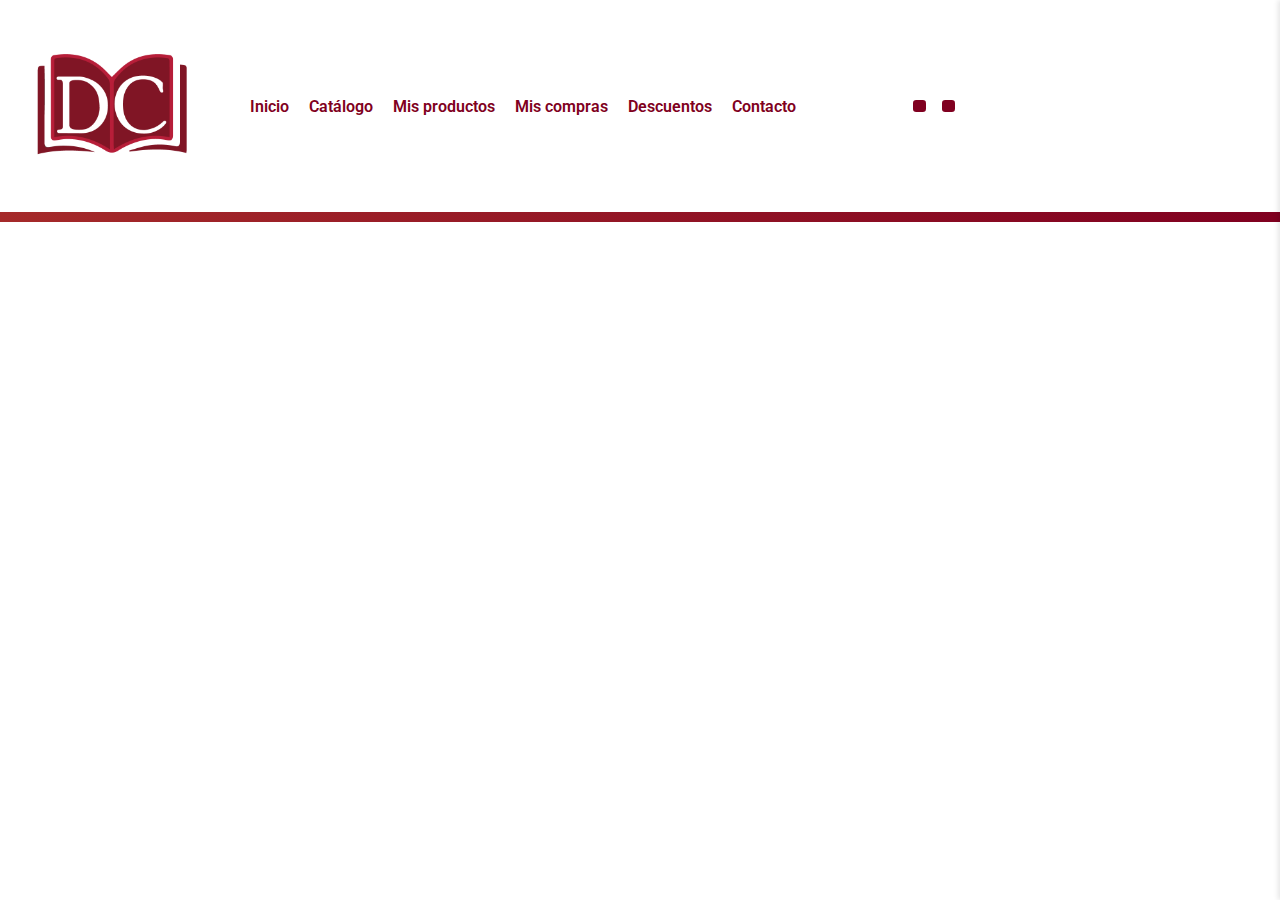
<file: pages/page-carrito.html>
<!DOCTYPE html>
<html lang="en">
  <head>
    <meta charset="UTF-8" />
    <meta name="viewport" content="width=device-width, initial-scale=1.0" />
    <title>Document</title>
    <link rel="stylesheet" href="/styles/styles.css" />
    <link rel="stylesheet" href="/styles/cart.css" />
    <link
      rel="stylesheet"
      href="https://cdnjs.cloudflare.com/ajax/libs/font-awesome/6.5.1/css/all.min.css"
      integrity="sha512-DTOQO9RWCH3ppGqcWaEA1BIZOC6xxalwEsw9c2QQeAIftl+Vegovlnee1c9QX4TctnWMn13TZye+giMm8e2LwA=="
      crossorigin="anonymous"
      referrerpolicy="no-referrer"
    />
  </head>

  <body>
    <nav class="nav-wrapper">
      <a href="#" class="brand-logo"
        ><img src="/favicon-pro.png" alt="Logo"
      /></a>
      <div class="menu-mobile">
        <ul class="list-menu">
          <li><a href="/index.html">Inicio</a></li>
          <li><a href="/pages/page-catalogo.html">Catálogo</a></li>
          <li><a href="/pages/page-productos.html">Mis productos</a></li>
          <li><a href="/pages/page-compras.html">Mis compras</a></li>
          <li><a href="/pages/page-blog.html">Descuentos</a></li>
          <li><a href="/pages/page-contacto.html">Contacto</a></li>
        </ul>
        <div class="btn-menu">
          <a class="icon" href="/pages/page-perfil.html">
            <i class="fas fa-user"></i>
            <span class="btn-text">Perfil</span>
          </a>
          <div id="open-cart" class="icon">
            <i class="fas fa-shopping-cart"></i>
            <span class="btn-text">Carrito</span>
          </div>
        </div>
        <div class="icon-close">
          <i class="fas fa-times"></i>
        </div>
      </div>
      <div class="icon-mobile">
        <i class="fas fa-bars"></i>
      </div>
    </nav>

    <section id="id-container-cart" class="container-cart">
      <div class="items-contain">
        <h1>Carrito</h1>
        <i id="close-btn" class="fa fa-close"></i>
      </div>
      <div id="cart-section">
        <!-- Aquí se renderizarán los productos del carrito -->
      </div>
      <div class="company-info">
        <img src="/favicon-pro.png" alt="Logo" />
        <h4>Digital Creations.</h4>
        <span>2024 &copy;</span>
      </div>
    </section>
    <script src="/js/cart.js"></script>
  </body>
</html>
</file>
<file: styles/styles.css>
@import url("https://fonts.googleapis.com/css2?family=Roboto:ital,wght@0,400;0,500;0,700;0,900;1,400&display=swap");
*{
  margin: 0;
  padding: 0;
  box-sizing: border-box;
  font-family: "Roboto", sans-serif;
}

html,
body {
  position: relative;
  padding: 0;
  margin: 0;
  font-family: "Roboto", sans-serif;
  font-size: 1rem;
  scrollbar-color: #800020 #fff;
  scrollbar-width: thin;
  scroll-behavior: smooth;
}
/* Inicio navbar */
.nav-wrapper {
  display: flex;
  align-items: center;
  padding: 1.5rem 2rem;
  background-color: #fff;
  border-bottom: 10px solid;
  border-image: linear-gradient(to right, #a52a2a, #800020);
  border-image-slice: 1;
  /* position: fixed;
  top: 0;
  width: 100%;
  z-index: 99; */
}
.nav-wrapper .brand-logo {
  width: 100px;
}
.brand-logo img {
  max-width: 10rem;
}
.menu-mobile{
  width: 100%;
}
.list-menu,
.menu-mobile {
  display: flex;
  align-items: center;
  list-style: none;
}
.list-menu {
  width: 70%;
  justify-content: space-around;
}
.list-menu li a.activo {
  position: relative;
}
.list-menu li a.activo::after {
  content: '';
  display: block;
  width: 100%;
  height: 3px;
  background: linear-gradient(to right, #a52a2a, #800020);
  position: absolute;
  bottom: -1px;
  left: 0;
}
.container-btns {
  display: flex;
  width: 30%;
  justify-content: space-around;
  align-items: center;
  list-style: none;
  gap: 1rem;
}
.btn-log{
  background-color: #a52a2a;
  color: #fff;
  padding: 10px 20px;
  border-radius: 5px;
  border: none;
  font-weight: 600;
  font-size: .9rem;
  cursor: pointer;
  transition: all 0.3s ease;
}
.btn-log:hover {
  background-color: #800020;
}
.list-menu {
  justify-content: center;
  font-weight: 600;
}
.list-menu a {
  text-decoration: none;
  color: #800020;
  padding: 10px;
}
.list-menu a:hover {
  color: #a52a2a;
  padding: 10px;
  position: relative;
  
}
.btn-menu,
.icon {
  display: flex;
  gap: 1rem;
}
.btn-menu .icon {
  font-size: 1rem;
  text-decoration: none;    
  color: #fff;
  background: #800020;
  padding: 0.4rem;
  border-radius: 0.2rem;
  cursor: pointer;
  transition: cubic-bezier(0.075, 0.82, 0.165, 1) 0.3s;
}
.btn-menu .icon:hover {
  background: #a52a2a;
}
.btn-text {
  display: none;
}
.icon-mobile,
.icon-close {
  display: none;
}

.about-section {
  max-width: 600px;
  margin: 50px auto;
  padding: 15px 10px 5px 10px;
  
}

h1.nos{
  text-align: center;
  font-family:"Roboto", sans-serif ;
  color: #800020;
}

.nos{
  text-align: center;
}
@media screen and (max-width: 768px) {
  .nav-wrapper {
    justify-content: space-between;
  }
  .icon-mobile {
    display: block;
    font-size: 1.5rem;
    color: #800020;
    cursor: pointer;
  }
  .menu-mobile {
    transform: translateY(-120%);
    position: fixed;
    width: 100%;
    height: 75vh;
    top: 0;
    left: 0;
    bottom: 0;
    right: 0;
    background: #fff;
    z-index: 1000;
    flex-direction: column;
    justify-content: center;
    align-items: center;
    padding: 2rem 0;
    transition: cubic-bezier(0.075, 0.82, 0.165, 1) 0.3s;
  }
  .list-menu {
    padding: 0;
    margin-bottom: 2rem;
  }
  .menu-mobile .list-menu,
  .btn-menu, .container-btns {
    flex-direction: column;
    gap: 1rem;
  }
  .menu-mobile.active {
    transform: translateY(0);
  }
  .icon-close {
    display: block;
    position: absolute;
    top: 1rem;
    right: 1rem;
    font-size: 1.5rem;
    color: #800020;
    cursor: pointer;
  }
  .icon-close:hover {
    color: #8c0e21;
  }
  .btn-text {
    display: flex;
    align-items: center;
  }
  .container-btns {
    padding: 1rem 0 0 0;
    width: 100%;
  }
}

/*banner inicio*/

h1.banner {
  font-size: 2.2rem;
  font-family: Inter, sans-serif;
}

p.banner {
  font-size: 1.5rem;
  font-family: Inter, sans-serif;
}


.banner {
  background-image: url('biblioteca.png'); 
  color: #800020;
  padding: 1rem;
  text-align: center;
  position: relative;
  background-size: cover;
  background-position: bottom;
}

.banner img {
  width: 100%;
  opacity: 0.5;
  position: absolute;
  top: 0;
  left: 0;
  z-index: -1;
  height: 100%;
  object-fit: cover;
}

.cta-button {
  font-size: 1.3rem;
  color: white;
  background-color: #800020;
  border: none;
  padding: 0.75rem 1.5rem;
  border-radius: 5px;
  cursor: pointer;
  transition: transform 0.2s, background-color 0.3s;
  box-shadow: 0 4px 6px rgba(0, 0, 0, 0.1);
  text-decoration: none;
}

.cta-button:hover {
  background-color: #c84c4c;
  transform: scale(1.05);
}

.cta-button:active {
  transform: scale(0.98);
}



.banners {
  display: flex;
  flex-wrap: wrap;
  justify-content: space-around;
  padding: 1rem;
}

.banner-item {
  background-color: #ccc;
  width: 30%;
  margin: 10px;
  padding: 1rem;
  text-align: center;
  border-radius: 5px;
  transition: transform 0.3s ease;
}

.banner-item:hover {
  transform: scale(1.05);
}

.banner-item img {
  width: 100%;
  height: auto;
  border-radius: 5px;
}

/* Inicio de banner */
/*
.banner {
  position: relative;
  width: 100%;
  height: calc(100vh - 50px);
  background-color: #f5f5f5;
  background-size: cover;
  background-position: center;
  transition: all 0.1s ease-out;
  background-image: url("../assets/img/banner1.jpg");
  animation: banner 28s infinite linear;
}
.banner-content {
  margin: 0;
  padding: 0;
  width: 100%;
  height: 100%;
  color: #fff;
  background-color: rgba(40, 0, 0, 0.6);
  display: flex;
  flex-direction: column;
  justify-content: center;
  align-items: center;
}
.banner-content h1 {
  margin: 0;
  padding: 0;
  padding-bottom: 30px;
  font-size: 40px;
  text-align: center;
}
.banner-content a {
  text-decoration: none;
  color: #fff;
  padding: 9px 20px;
  border: 1px solid #fff;
  text-transform: uppercase;
  transition: all 0.3s ease-in-out;
}
.banner-content a:hover {
  background-color: #fff;
  color: #333;
}
@keyframes banner {
  0% {
    background-image: url("../assets/img/banner1.jpg");
  }
  25% {
    background-image: url("../assets/img/banner1.jpg");
  }

  26% {
    background-image: url("../assets/img/banner-2.jpg");
  }
  50% {
    background-image: url("../assets/img/banner-2.jpg");
  }

  51% {
    background-image: url("../assets/img/banner-3.jpg");
  }
  75% {
    background-image: url("../assets/img/banner-3.jpg");
  }

  76% {
    background-image: url("../assets/img/banner-4.jpg");
  }
  100% {
    background-image: url("../assets/img/banner-4.jpg");
  }
}
/*Diseño Responsivo Banner */
@media (max-width: 767px) {
  .NoScroll {
    overflow-y: hidden;
  }
}

/* col-sm */
@media (min-width: 768px) and (max-width: 991px) {
}

/* col-md */
@media (min-width: 992px) and (max-width: 1199px) {
}

/* col-lg */
@media (min-width: 1200px) {
} 

/*col-sm col-md col-lg*/
@media (min-width: 768px) {
  .Login {
    border: 1px solid #e1e1e1;
    position: absolute;
    top: 62px;
    width: 250px;
  }
  .Login::after,
  .Login::before {
    bottom: 100%;
    right: 14px;
    border: solid transparent;
    content: " ";
    height: 0;
    width: 0;
    position: absolute;
    pointer-events: none;
  }
}


/* Inicio de nuestro equipo / destacados */

.equipo-title {
  text-align: center;
  cursor: pointer;
  display: flex;
  align-items: center;
  justify-content: center;
  color: #800020;
  font-size: 2rem;
  overflow: hidden;
  margin-top: -30px;
}

.equipo-title::before {
  content: "";
  /* position: absolute; */
  width: 6%;
  height: 3px;
  background: linear-gradient( to right, #d88888, #e45959, #800020 );
  transform: translateX(-49%);
  transition: transform 0.5s ease;
  z-index: -1;
  top: 0;
  margin: 15px;
}

.equipo-title:hover::before {
  transform: translateX(0);
}

.equipo-title img {
  margin-left: 10px;
}

.divs-section {
  display: flex;
  justify-content: space-around;
  flex-wrap: wrap;
  padding: 20px;
}

.div-item {
  flex: 1;
  height: 450px;
  max-width: 300px;
  padding: 20px;
  text-align: center;
  display: flex;
  flex-direction: column;
  align-items: center;
  justify-content: space-between;
}

img.formatofoto {
  width: 86%;
}

img.equipoicon {
  width: 6%;
}

.seccion-titulo {
  text-align: center;
  padding: 20px;
}
/* Productos Destacados*/


h1#title-head {
  text-align: center;
  color: #800020;
  /*background-color: #011536;*/
}

/*=============== CARD ===============*/
.contaainer{
  display: flex;
  justify-content: center;
  align-items: center;
  /*background-color: #011536;*/
  /*background: linear-gradient(to right, #03BA85, #064466);*/
  background: linear-gradient(to right, rgb(228 89 89 / 70%), rgb(165 42 42 / 34%));

  padding: 30px;
}

.swiper-wrapper{
  max-height: 450px !important;
}

.card__container{
  padding-block: 5rem;
}

.card__content{
  margin-inline: 1.75rem;
  border-radius: 1.25rem;
  overflow: hidden;
}

.card__article{
  width: 300px;
  height: 100% !important;
  border-radius: 1.25rem;
  overflow: hidden;
}

.card__image{
  position: relative;
  background-color: white;
  width: 100%;
  overflow: hidden;
  height: 200px;
}
.card__image img{
  background-position: center;
  
  object-fit: cover;
}
.card__data {
  background-color: #800020;
  padding: 1.5rem 2rem;
  /* border-radius: 1rem; */
  text-align: center;
  position: relative;
  /* z-index: 10; */
}

.card__img{
  width: 100%;
  margin: 0 auto;
  position: relative;
  z-index: 5;
}

.card__shadow{
  width: 200px;
  height: 200px;
  background-color: white;
  border-radius: 50%;
  position: absolute;
  top: 3.75rem;
  left: 0;
  right: 0;
  margin-inline: auto;
  filter: blur(45px);
}

.card__name{
  font-size: 1.25rem;
  color: #e45959;
  margin-bottom: .75rem;
}

.card__description{
  font-weight: 500;
  margin-bottom: 1.75rem;
  font-size: 1.75rem;
  color: white;
}

.card__button{
  display: inline-block;
  background-color: #e45959;
  padding: .75rem 1.5rem;
  border-radius: .25rem;
  color: #800020;
  cursor: pointer;
}

.card__button button{
  background-color: transparent;
  font-weight: 600;
  border: none;
}

.card__button:hover{
  display: inline-block;
  background-color: white;
  padding: .75rem 1.5rem;
  border-radius: .25rem;
  color: #a52a2a;
  font-weight: 600;
}

.ri-arrow-left-s-line:before {
  content: "\ea64";
  color: #800020;
}

.ri-arrow-right-s-line:before {
  content: "\ea6e";
  color: #800020;
}



/* Swiper class */
.swiper-button-prev::after,
.swiper-button-next::after{
  content: "";
  display: none;
}


.swiper-button-next,
.swiper-button-prev{
  width: initial;
  height: initial;
  font-size: 3rem;
  color: #a52a2a;
  display: none; 
  /*color:var(--swiper-navigation-color, var(--swiper-theme-color));*/
}

.swiper-button-prev{
  left: 0;
}
.swiper-button-next{
  right: 0;
}

.swiper-pagination-bullet{
  background-color: #e45959;
  opacity: 1;
}

.swiper-pagination-bullet-active{
  background-color: #e45959;
}


h3.unet  {
  font-family: "Roboto", sans-serif;
  font-size: 1.7rem;
  font-weight: 600;
  text-align: center;
  color: #a52a2a;
  margin-bottom: auto;
}

p.ayud {
  font-family: "Roboto", sans-serif;
  font-size: 1.4rem;
  font-weight: 600;
  text-align: center;
  color: #e45959;
  margin-bottom: auto;
}

img.formatfot {
width: 10%;
display: block;
margin: 0 auto;
}

/*Servidor Discord */

.rowconimg {
  
background-size: cover;
background-position: center;
background: linear-gradient(to right, rgba(186, 3, 3, 0.39), rgba(107, 11, 4, 0.15));
padding: 2rem;
position: relative;
}

.rowconimages{
position: absolute; 
top: 0;
left: 0;
width: 100%;
height: 100%;
background-image: url('/assets/Image2024021614014.png');
background-size: auto;
background-repeat: repeat;
opacity: 0.5;
}

.canalcomundis {
  display: flex;
  justify-content: center;
  align-items: center;
  position: relative; 
  
}

/*Fin Servidor Discord */

/*=============== BREAKPOINTS ===============*/
/* For small devices */
@media screen and (max-width: 320px){
  .card__data{
    padding: 1rem;
  }
}

/* For medium devices */
@media screen and (min-width: 768px) {
  .card__content{
    margin-inline: 3rem;
  }

  .swiper-button-next,
  .swiper-button-prev{
    display: block;
  }
}

/* For large devices */
@media screen and (min-width: 1120px) {
  .card__container{
    max-width: 1120px;
  }

  .swiper-button-next{
    right: -1rem;
  }

  .swiper-button-prev{
    left: -1rem;
  }
}

#nuestro-equipo {
  color: #800020;
  align-items: center;
  font-size: 2rem;
  margin: 0 0 0 -26px;
  padding: 5px;
}



h3.textnames {
  font-size: 1.5rem !important ;
  color: #800020;
  margin-bottom: -24px;
}

p.textdev {
  font-size: 1.3rem !important ;
  color: #e04545;
  margin-bottom: -13px;
}

/* inicio de newsletter */

.newsletter {
  /* background-color: #7c6d6d; */
  color: #800020;
  text-align: center;
  padding: 2rem 1rem;
}

.newsletter form {
  display: flex;
  flex-direction: column;
  align-items: center;
}

.newsletter form label, .newsletter form input, .newsletter form button {
  width: 100%;
  max-width: 300px;
  margin: 5px;
  padding: 10px;
}

.newsletter form button {
  background-color: #a52a2a;
  color: white;
  border: none;
  cursor: pointer;
  transition: background-color 0.3s ease;
}

.newsletter form button:hover {
  background-color: #c84c4c;
}

/* inicio de footer */
footer {
  background-color: #333;
  color: white;
  text-align: center;
  padding: 1rem;
  
  
}

footer img {
  height: 50px;
}

/* Estilos del footer */
footer {
  background-color: #333;
  color: white;
  padding: 20px 0;
  text-align: center;
}

.footer-container {
  display: flex;
  justify-content: space-around;
  align-items: center;
}

.footer-icons {
  list-style: none;
  padding: 0;
  margin: 0;
}

.footer-icons li {
  display: inline-block;
  margin-right: 10px;
}

.footer-icons li:last-child {
  margin-right: 0;
}

.footer-icons a {
  color: white;
  font-size: 20px;
  text-decoration: none;
  transition: color 0.3s ease;
}

.footer-icons a:hover {
  color: #c84c4c; /* Cambia de color al pasar el mouse */
}



@media (max-width: 768px) {
  .footer-content,
  .footer-bottom {
    flex-direction: column;
    align-items: center;
  }

  .footer-links,
  .payment-options {
    flex-direction: column;
    align-items: center;
  }

  .logo-description,
  .footer-logo {
    max-width: 100%;
  }

  .footer-column {
    align-items: center;
    margin-bottom: 20px;
  }
}
</file>
<file: styles/cart.css>
body {
  overflow-x: hidden;
}
.container-cart {
  display: flex;
  flex-direction: column;
  align-items: center;
  padding: 20px;
  background-color: white;
  position: fixed;
  top: 0;
  right: 0;
  width: 50vw;
  height: 100%;
  z-index: 100;
  box-shadow: -2px 0 5px rgba(0, 0, 0, 0.1);
  margin-bottom: 1rem;
  transform: translateX(100%);
  transition: transform 0.3s ease-in-out;
}
.container-cart.active {
  transform: translateX(0);
}
#cart-section {
  padding: 1rem;
  min-height: 40vh;
  max-height: 90vh;
  width: 100%;
  overflow-x: hidden;
  overflow-y: auto;
  scrollbar-width: none;
}
.cart-item {
  display: grid;
  grid-template-areas: "img info info actions";
  gap: 1rem;
  padding: 1rem;
  border-bottom: 1px solid #e0e0e0;
}
.cart-item img {
  grid-area: img;
  width: 50px;
  height: auto;
}
.cart-item-info {
  grid-area: info;
  font-size: 1.2rem;
  color: #333;
}
.cart-item-actions {
  grid-area: actions;
  width: 100%;
  display: flex;
  align-items: center;
  flex-direction: column;
  gap: 10px;
}
.cart-item-actions button {
  padding: 5px 10px;
  border: none;
  font-size: 1rem;
  background-color: #a52a2a;
  color: white;
  cursor: pointer;
  border-radius: 5px;
  transition: background-color 0.3s ease;
}
.items-contain,
.company-info,
.subtotal {
  display: flex;
  justify-content: space-between;
  align-items: center;
  padding: 10px 0;
  width: 100%;
  border-bottom: 1px solid #e0e0e0;
}
.company-info {
  padding: 1rem;
}
.company-info img {
  width: 50px;
  height: auto;
}
#close-btn {
  font-size: 1.5rem;
  cursor: pointer;
  color: #a52a2a;
}
#close-btn:hover {
  color: #f00;
}
@media screen and (max-width: 768px) {
  .container-cart {
    width: 90vw;
  }
  .cart-item {
    grid-template-areas: "img info info" "actions actions actions";
  }
  .cart-item img {
    width: 100px;
  }
}
</file>
